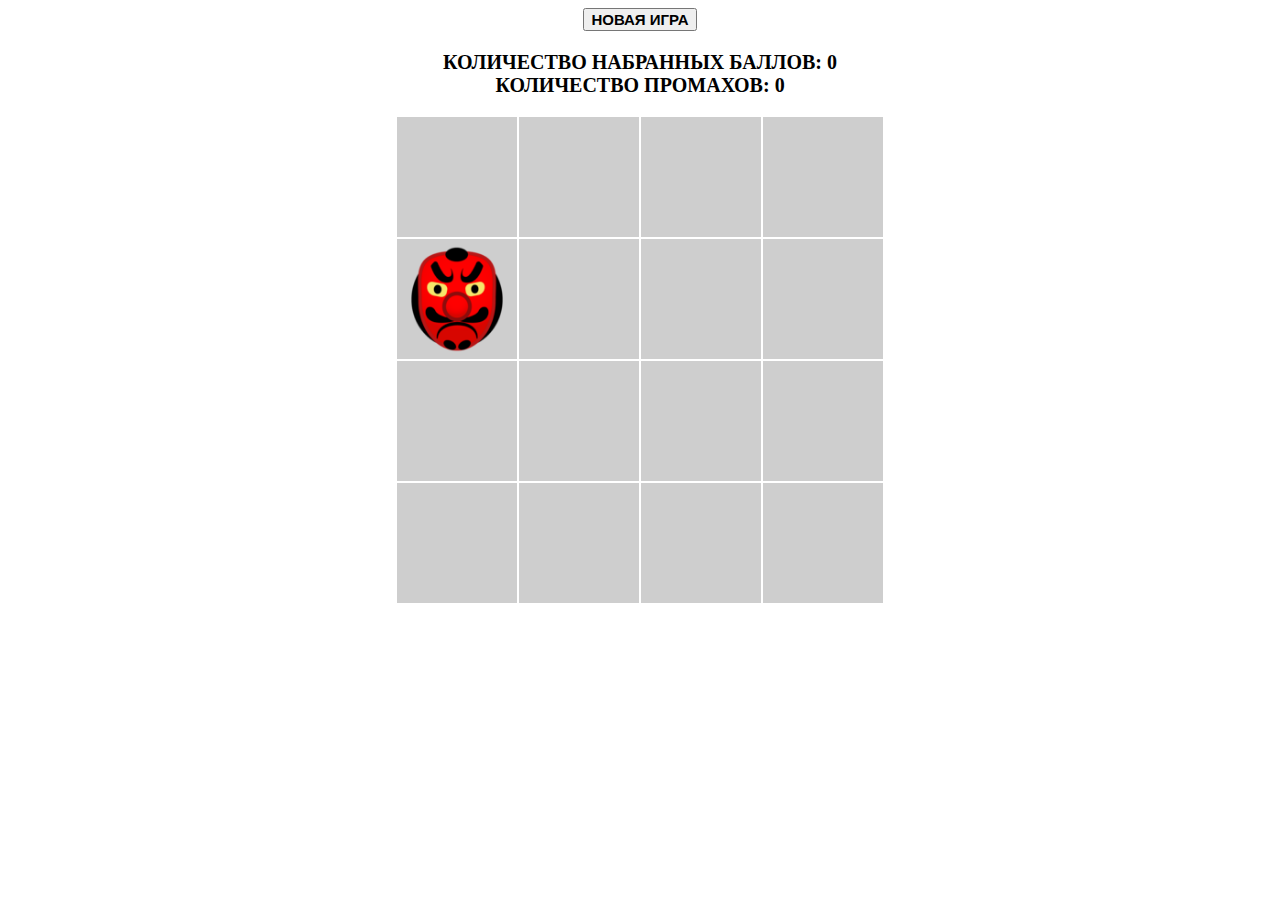
<file: index.html>
<!doctype html><html lang="en"><head><meta charset="UTF-8"><meta name="viewport" content="width=device-width,initial-scale=1"><meta http-equiv="X-UA-Compatible" content="ie=edge"><title>Game</title><link href="./main.css" rel="stylesheet"></head><body><div class="btn"></div><div class="addition"></div><div id="game-container"></div><script src="./main.js"></script></body></html>
</file>
<file: main.css>
.button{display:block;margin-left:auto;margin-right:auto;font-size:15px}.addition,.button{margin-bottom:20px;text-transform:uppercase;font-weight:700}.addition{text-align:center;font-size:20px}#game-container{margin-left:auto;margin-right:auto;box-sizing:border-box;width:486px;display:flex;flex-wrap:wrap}.cell{box-sizing:border-box;width:120px;height:120px;background-color:#cecece;margin-right:2px;margin-bottom:2px}.cell:nth-child(4n+4){margin-right:0}.cell:nth-child(n+13){margin-bottom:0}.goblin{box-sizing:border-box;width:120px;height:120px;background-repeat:no-repeat;background-position:50%;background-size:110px;background-image:url([data-uri]);cursor:url([data-uri]),pointer}
</file>
